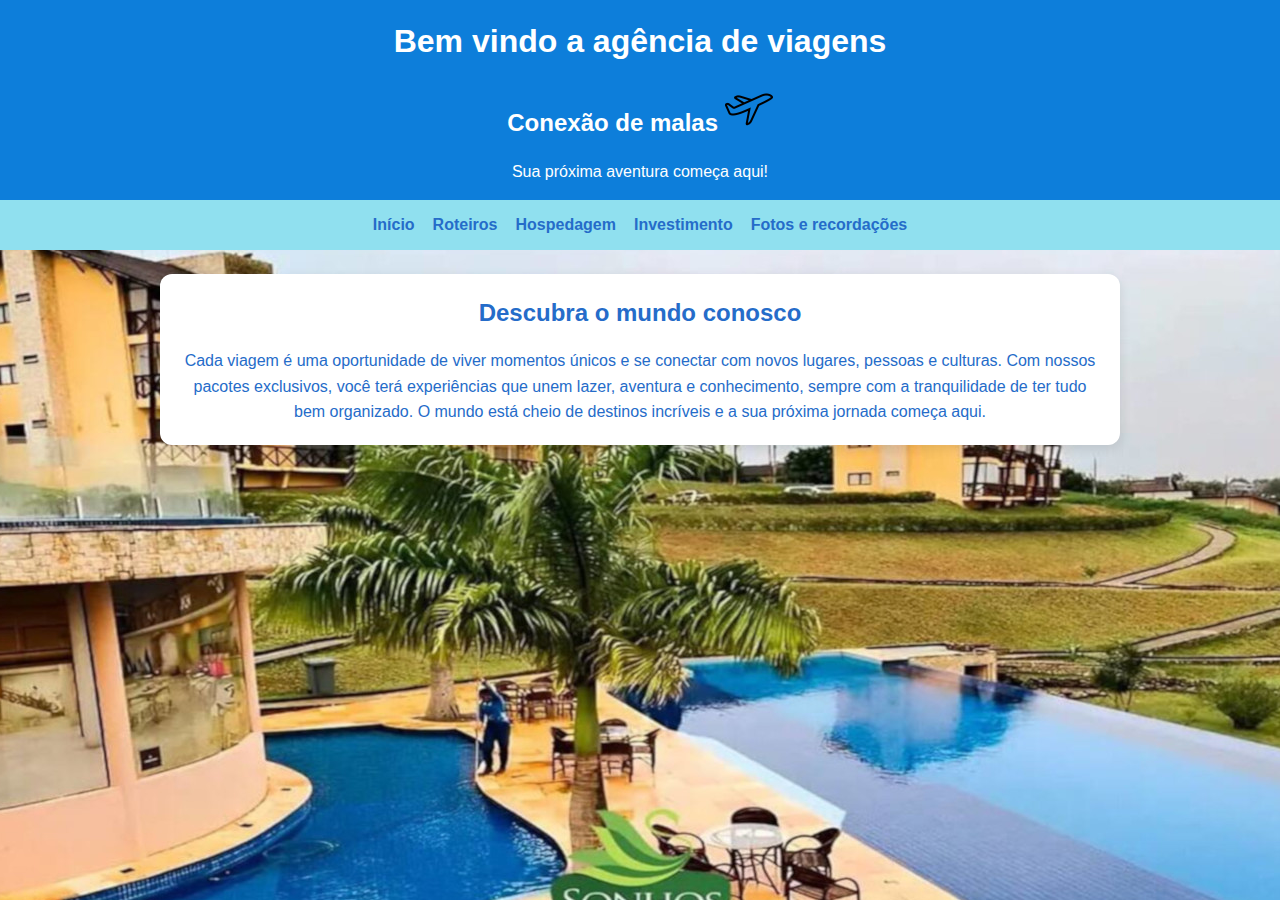
<file: index.html>
<!doctype html>
<html lang="pt-BR">
<head>
    
  <meta charset="utf-8">
  <meta name="viewport" content="width=device-width, initial-scale=1.0">
  <title>Agência de Viagens</title>
  <link rel="stylesheet" href="style.css">
</head>
<body>
    
  <header>
    <h1>Bem vindo a agência de viagens </h1>
    <h2>Conexão de malas <img src="images/Transport-Airplane-Take-Off-icon.png" alt=""></h2>
    <p>Sua próxima aventura começa aqui!</p>
  </header>
  <nav>
    <a href="index.html">Início</a>
    <a href="roteiro.html">Roteiros</a>
    <a href="fotos.html">Hospedagem</a>
    <a href="depoimentos.html">Investimento</a>
    <a href="contato.html">Fotos e recordações</a>
    
  </nav>
  <main>
    <div class="card">
      <h2>Descubra o mundo conosco</h2>
      <p>Cada viagem é uma oportunidade de viver momentos únicos e se conectar com novos lugares, pessoas e culturas. Com nossos pacotes exclusivos, você terá experiências que unem lazer, aventura e conhecimento, sempre com a tranquilidade de ter tudo bem organizado. O mundo está cheio de destinos incríveis e a sua próxima jornada começa aqui.</p>
    </div>
  </main>
</body>
</html>
</file>
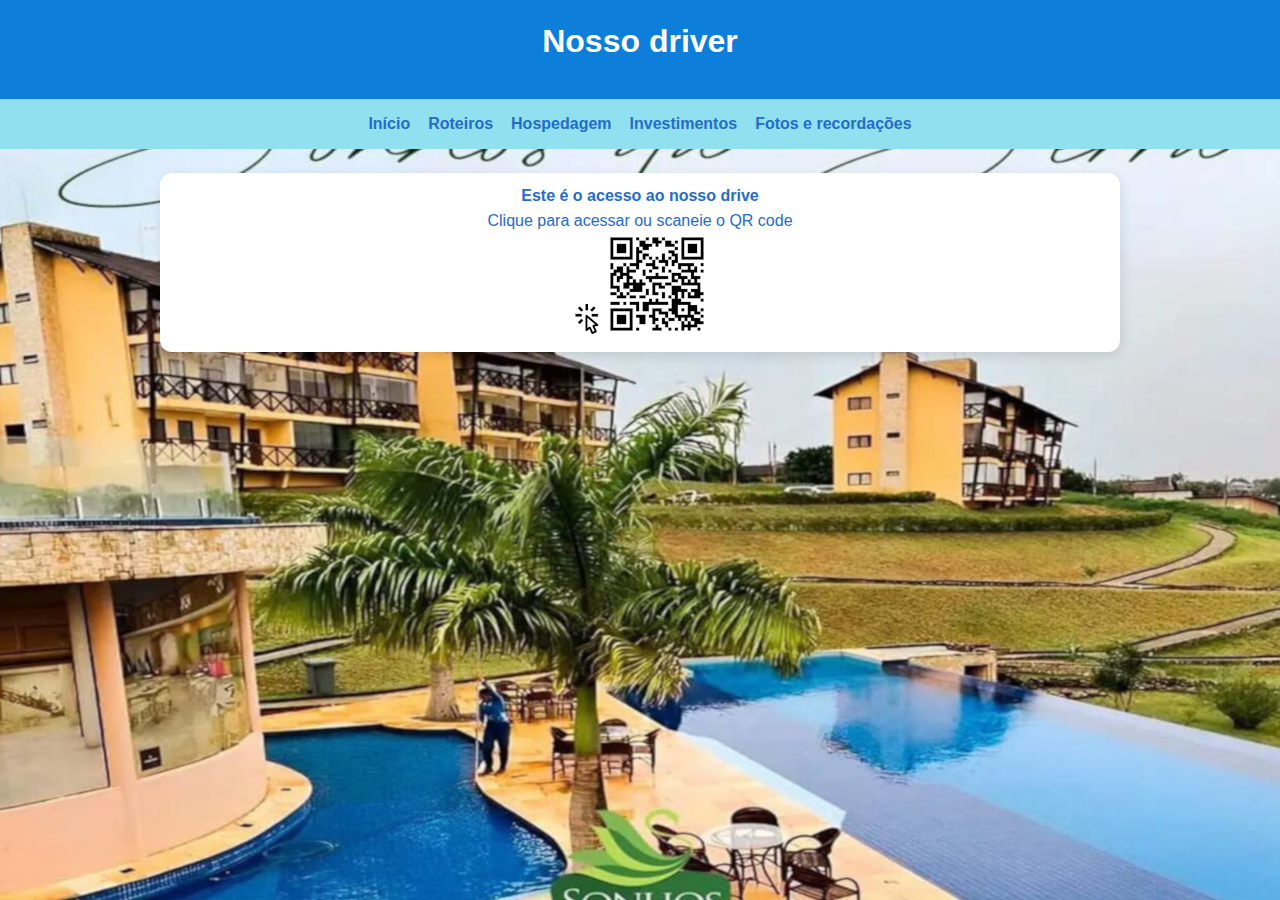
<file: contato.html>
<!doctype html>
<html lang="pt-BR">
<head>
  <meta charset="utf-8">
  <meta name="viewport" content="width=device-width, initial-scale=1.0">
  <title>Contato - Agência de Viagens</title>
  <link rel="stylesheet" href="style.css">
</head>
<body>
  <header><h1>Nosso driver</h1></header>
  <nav>
    <a href="index.html">Início</a>
    <a href="roteiro.html">Roteiros</a>
    <a href="fotos.html">Hospedagem</a>
    <a href="depoimentos.html">Investimentos</a>
    <a href="contato.html">Fotos e recordações</a>
    
  </nav>
  <main>
    <div class="recordacao">
        <strong>
            <p>Este é o acesso ao nosso drive</p>
        </strong>
        <p>Clique para acessar ou scaneie o QR code</p>
        <a href="https://drive.google.com/drive/u/1/home"><img src="images/cursor-default-click-outline-icon.png" alt=""></a>
        <img src="images/Acesso_amigos-10240.jpeg" alt="">
    </div>
  </main>
</body>
</html>
</file>
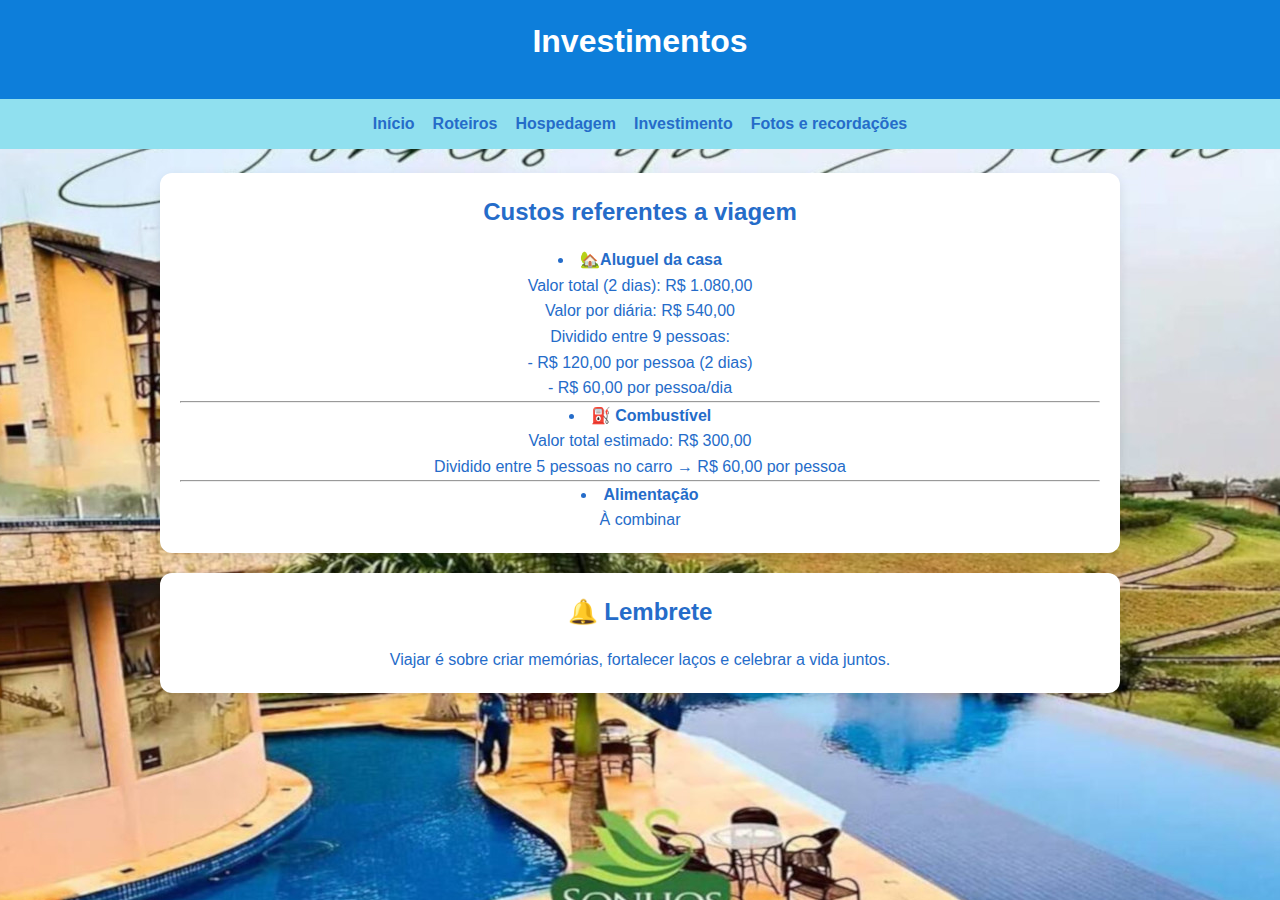
<file: depoimentos.html>
<!doctype html>
<html lang="pt-BR">
<head>
  <meta charset="utf-8">
  <meta name="viewport" content="width=device-width, initial-scale=1.0">
  <title>Depoimentos - Agência de Viagens</title>
  <link rel="stylesheet" href="style.css">
</head>
<body>
  <header><h1>Investimentos </h1></header>
  <nav>
    <a href="index.html">Início</a>
    <a href="roteiro.html">Roteiros</a>
    <a href="fotos.html">Hospedagem</a>
    <a href="depoimentos.html">Investimento</a>
    <a href="contato.html">Fotos e recordações</a>
    
  </nav>
  <main>
    <div class="card">
        <h2>Custos referentes a viagem</h2>
      <ul>
        <li><Strong>🏡Aluguel da casa</Strong></li>
        <p>Valor total (2 dias): R$ 1.080,00</p>
        <p>Valor por diária: R$ 540,00</p>
        <p>Dividido entre 9 pessoas:</p>
        <p>- R$ 120,00 por pessoa (2 dias)</p>
        <p>- R$ 60,00 por pessoa/dia</p>
        <hr>

        <li><Strong>⛽ Combustível</Strong></li>
        <p>Valor total estimado: R$ 300,00</p>
        <p>Dividido entre 5 pessoas no carro → R$ 60,00 por pessoa</p>
        <hr>
        
        <li><Strong>Alimentação</Strong></li>
        <p>À combinar</p>
      </ul>
    </div>
    <div class="card">
        <h2>🔔 Lembrete</h2>
      <p>Viajar  é sobre criar memórias, fortalecer laços e celebrar a vida juntos.</p>
    </div>
  </main>
</body>
</html>
</file>
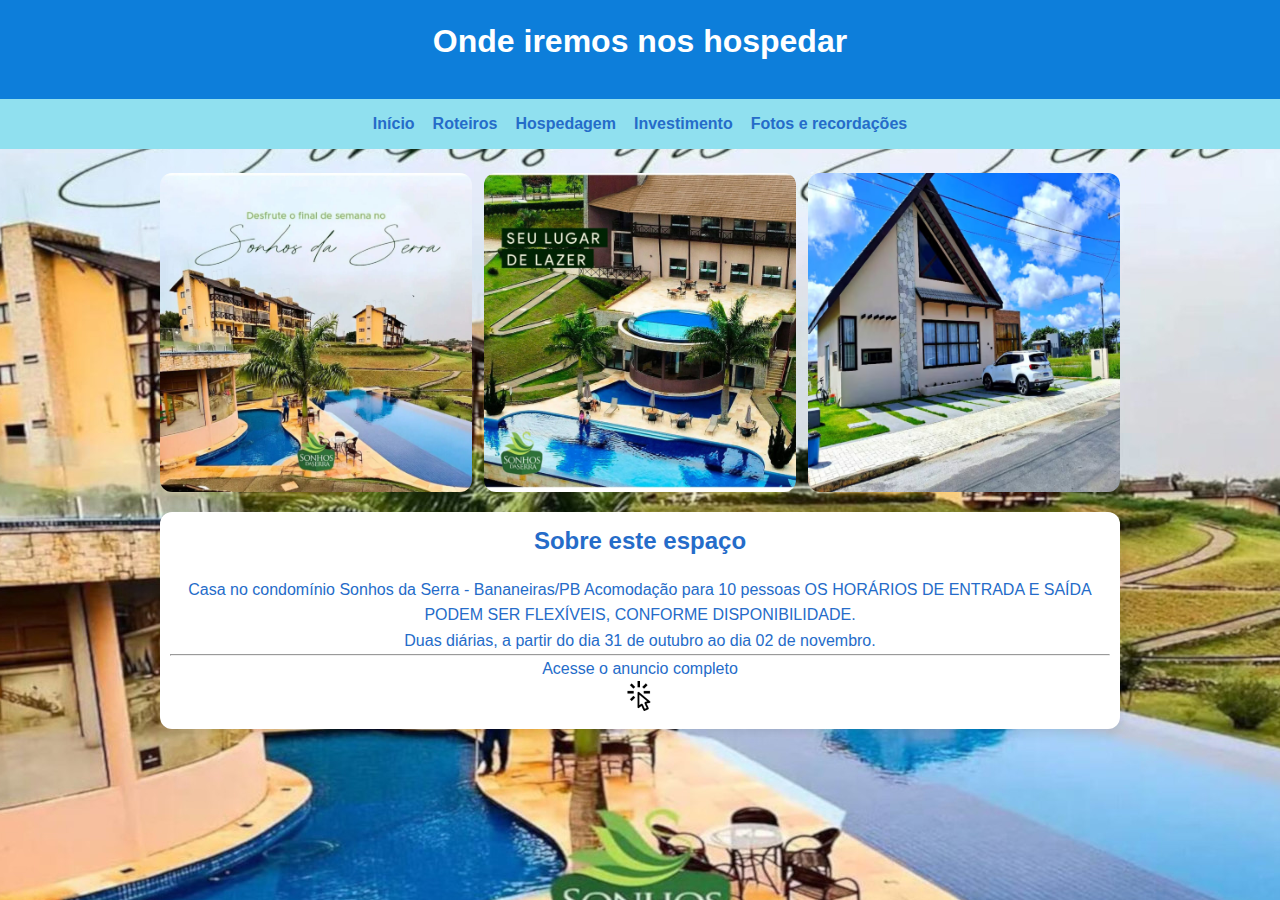
<file: fotos.html>
<!doctype html>
<html lang="pt-BR">
<head>
  <meta charset="utf-8">
  <meta name="viewport" content="width=device-width, initial-scale=1.0">
  <title>Fotos - Agência de Viagens</title>
  <link rel="stylesheet" href="style.css">
</head>
<body>
    <div class="fundo_fotos"></div>
  <header><h1>Onde iremos nos hospedar</h1></header>
  <nav>
    <a href="index.html">Início</a>
    <a href="roteiro.html">Roteiros</a>
    <a href="fotos.html">Hospedagem</a>
    <a href="depoimentos.html">Investimento</a>
    <a href="contato.html">Fotos e recordações</a>
    
  </nav>
  <main>
    <div class="gallery">
      <img src="images/d3ac717e-a36d-4d37-9821-7ec864fcf0be.jpeg" alt="Praia">
      <img src="images/d3ed5f04-dccb-44bb-bf28-af0e6115902c.jpeg" alt="Montanhas">
      <img src="images/img-bananeiras.jpeg" alt="Cidade">
    </div>
    <div class="card-link">
        <h2>Sobre este espaço</h2>
        <p>Casa no condomínio Sonhos da Serra - Bananeiras/PB
Acomodação para 10 pessoas
OS HORÁRIOS DE ENTRADA E SAÍDA PODEM SER FLEXÍVEIS, CONFORME DISPONIBILIDADE.
</p>
        <p>Duas diárias, a partir do dia 31 de outubro ao dia 02 de novembro.</p>
        <hr>
        <p>Acesse o anuncio completo</p>
        <p ><a href="https://www.airbnb.com.br/rooms/1338525051490628995?adults=9&check_in=2025-10-31&check_out=2025-11-02&search_mode=regular_search&source_impression_id=p3_1756480605_P3TMWyAvpTPivvxX&previous_page_section_name=1000&federated_search_id=83c9fbcd-5d9c-4708-b864-5fdf2a121b74"><img src="images/cursor-default-click-outline-icon.png" target="_blank" alt="icone clicável" style="cursor: pointer"></a></p>
    </div>

  </main>
</body>
</html>
</file>
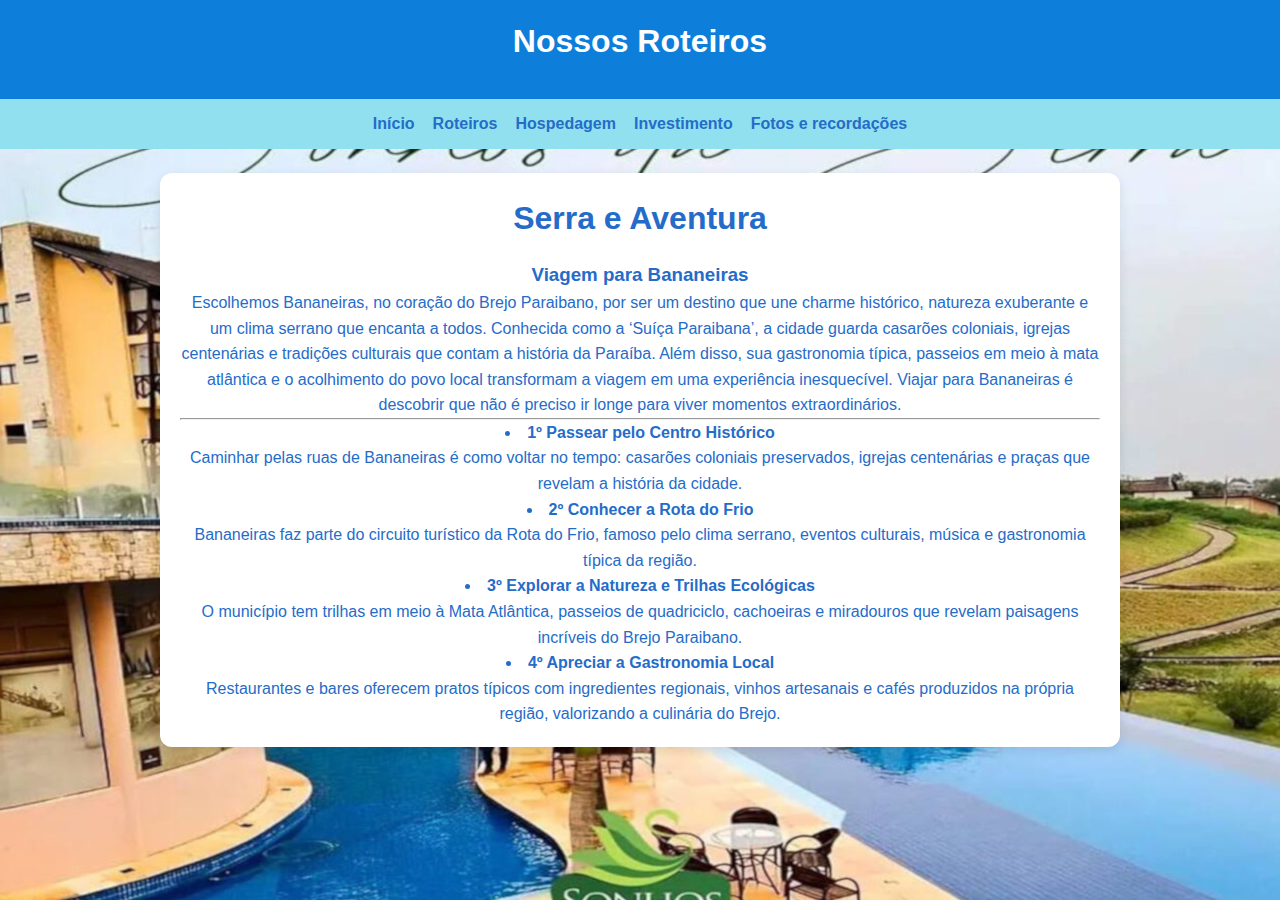
<file: roteiro.html>
<!doctype html>
<html lang="pt-BR">
<head>
  <meta charset="utf-8">
  <meta name="viewport" content="width=device-width, initial-scale=1.0">
  <title>Roteiros - Agência de Viagens</title>
  <link rel="stylesheet" href="style.css">
</head>
<body>
  <header><h1>Nossos Roteiros</h1></header>
  <nav>
    <a href="index.html">Início</a>
    <a href="roteiro.html">Roteiros</a>
    <a href="fotos.html">Hospedagem</a>
    <a href="depoimentos.html">Investimento</a>
    <a href="contato.html">Fotos e recordações</a>
    
  </nav>
  <main>
      <div class="card">
        <h1>Serra e Aventura</h1>
        <h3>Viagem para Bananeiras</h3>
        <p>Escolhemos Bananeiras, no coração do Brejo Paraibano, por ser um destino que une charme histórico, natureza exuberante e um clima serrano que encanta a todos. Conhecida como a ‘Suíça Paraibana’, a cidade guarda casarões coloniais, igrejas centenárias e tradições culturais que contam a história da Paraíba. Além disso, sua gastronomia típica, passeios em meio à mata atlântica e o acolhimento do povo local transformam a viagem em uma experiência inesquecível. Viajar para Bananeiras é descobrir que não é preciso ir longe para viver momentos extraordinários.</p>
        <hr>
        <ul>
            <li><strong>1º Passear pelo Centro Histórico</strong></li>
            <p>Caminhar pelas ruas de Bananeiras é como voltar no tempo: casarões coloniais preservados, igrejas centenárias e praças que revelam a história da cidade.</p>
            <li><strong>2º Conhecer a Rota do Frio</strong></li>
            <p>Bananeiras faz parte do circuito turístico da Rota do Frio, famoso pelo clima serrano, eventos culturais, música e gastronomia típica da região.</p>
            <li><strong>3º Explorar a Natureza e Trilhas Ecológicas</strong></li>
            <p>O município tem trilhas em meio à Mata Atlântica, passeios de quadriciclo, cachoeiras e miradouros que revelam paisagens incríveis do Brejo Paraibano.</p>
            <strong>
                <li>4º Apreciar a Gastronomia Local</li>
            </strong>
            <p>Restaurantes e bares oferecem pratos típicos com ingredientes regionais, vinhos artesanais e cafés produzidos na própria região, valorizando a culinária do Brejo.</p>
        </ul>
        
        
        
    </div>
    
  </main>
</body>
</html>
</file>
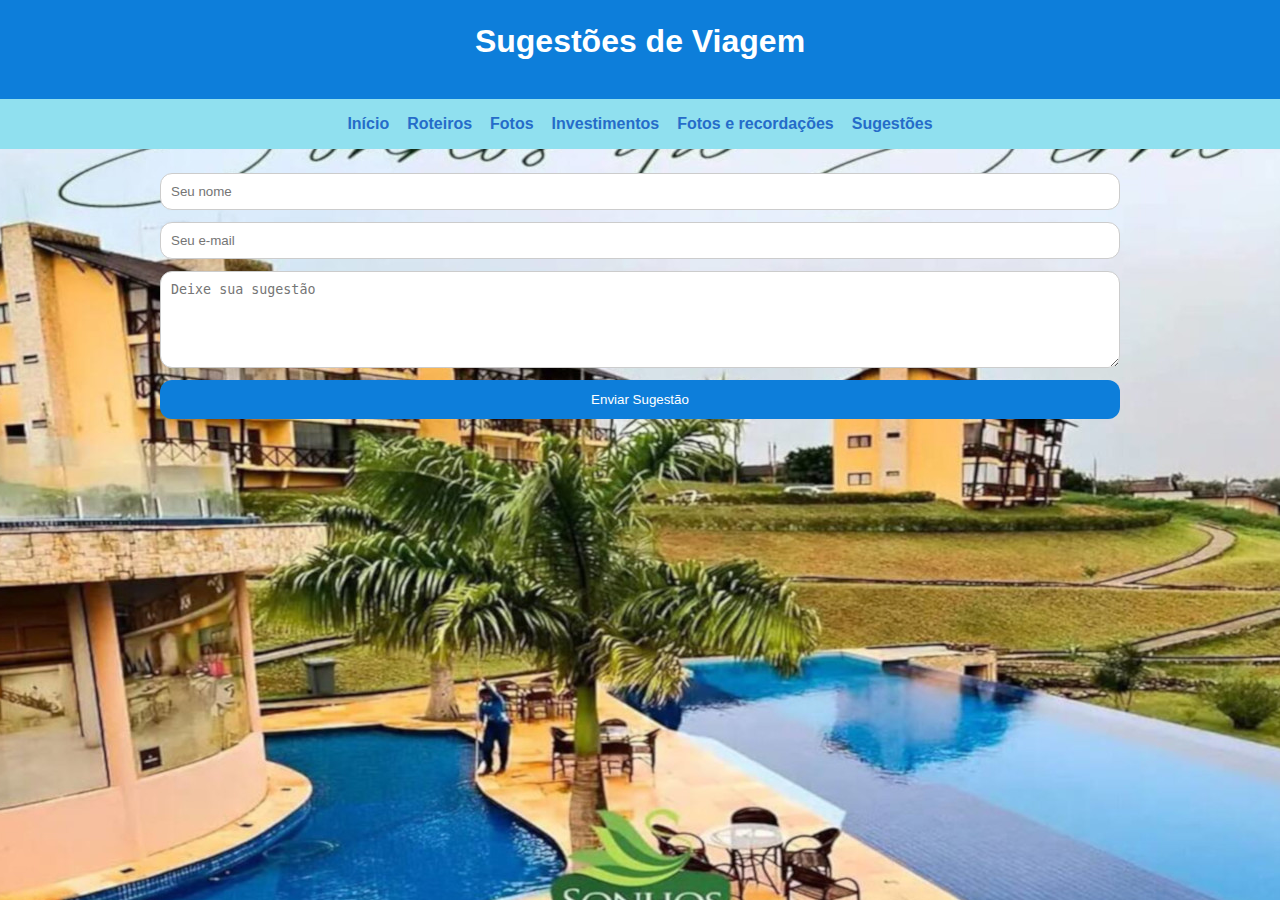
<file: sugestoes.html>
<!doctype html>
<html lang="pt-BR">
<head>
  <meta charset="utf-8">
  <meta name="viewport" content="width=device-width, initial-scale=1.0">
  <title>Sugestões - Agência de Viagens</title>
  <link rel="stylesheet" href="style.css">
</head>
<body>
  <header><h1>Sugestões de Viagem</h1></header>
  <nav>
    <a href="index.html">Início</a>
    <a href="roteiro.html">Roteiros</a>
    <a href="fotos.html">Fotos</a>
    <a href="depoimentos.html">Investimentos</a>
    <a href="contato.html">Fotos e recordações</a>
    <a href="sugestoes.html">Sugestões</a>
  </nav>
  <main>
    <form>
      <input type="text" placeholder="Seu nome" required>
      <input type="email" placeholder="Seu e-mail" required>
      <textarea placeholder="Deixe sua sugestão" rows="5" required></textarea>
      <button type="submit">Enviar Sugestão</button>
    </form>
  </main>
</body>
</html>
</file>
<file: style.css>
:root {
  --bg: #f5fbff;
  --accent: #0d7eda;
  --accent-light: #90e0ef;
  --text: #256cc9;
  --muted: #555;
  --radius: 12px;
  font-family: Arial, sans-serif;
}

* { box-sizing: border-box; margin: 0; padding: 0; }
body {
  background: var(--bg);
  color: var(--text);
  line-height: 1.6;
  background: url(images/foto-fundo.jpeg) no-repeat center center fixed;
  background-size: auto;
  margin: 0;
  color: var(--text);
  line-height: 1.6;
}
header {
  background: var(--accent);
  color: white;
  padding: 16px;
  text-align: center;
}
nav {
  background: var(--accent-light);
  display: flex;
  justify-content: center;
  gap: 18px;
  padding: 12px;
}
nav a {
  color: var(--text);
  text-decoration: none;
  font-weight: bold;
}
nav a:hover { text-decoration: underline; }

main {
  max-width: 1000px;
  margin: 24px auto;
  padding: 0 20px;
}

h1, h2 {
  margin-bottom: 16px;
}

.card {
    text-align: center;
  background: white;
  border-radius: var(--radius);
  box-shadow: 0 4px 12px rgba(0,0,0,0.1);
  padding: 20px;
  margin-bottom: 20px;
}

.gallery {
  display: grid;
  grid-template-columns: repeat(auto-fit,minmax(250px,1fr));
  gap: 12px;
  
}
.gallery img {
  width: 100%;
  border-radius: var(--radius);
  margin-bottom: 20px;
}

form {
  display: flex;
  flex-direction: column;
  gap: 12px;
}
form input, form textarea {
  padding: 10px;
  border: 1px solid #ccc;
  border-radius: var(--radius);
}
form button {
  background: var(--accent);
  color: white;
  padding: 12px;
  border: none;
  border-radius: var(--radius);
  cursor: pointer;
}
form button:hover { background: #0096c7; }

.card-link{
    text-align: center;
  background: white;
  border-radius: var(--radius);
  box-shadow: 2px 4px 12px rgba(0,0,0,0.1);
  padding: 10px;
  margin-bottom: 20px;
}

ul {
  list-style-position: inside; /* deixa o bullet próximo do texto */
  padding-left: 0;             /* remove recuo padrão */
  margin-left: 0;              /* remove margem padrão */
}
.recordacao{
    text-align: center;
  background: white;
  border-radius: var(--radius);
  box-shadow: 2px 4px 12px rgba(0,0,0,0.1);
  padding: 10px;
  margin-bottom: 20px;
}

/* Media query para telas menores que 768px (tablets e smartphones) */
@media (max-width: 768px) {
  body {
    /* Ajusta a imagem de fundo para que ela cubra a tela inteira em dispositivos móveis */
    background-size: cover;
  }

  nav {
    /* Mude a navegação para um layout de coluna para que os links não fiquem amontoados */
    flex-direction: column;
    gap: 8px; /* Ajuste o espaço entre os links */
  }

  main {
    /* Reduz o padding em telas menores para aproveitar melhor o espaço */
    padding: 0 10px;
  }

  .gallery {
    /* Altera o layout da galeria para que as imagens fiquem uma abaixo da outra em telas menores */
    grid-template-columns: 1fr;
  }

  .gallery img {
    /* Garantir que as imagens se ajustem bem */
    width: 100%;
    height: auto;
  }
}

/* Media query para telas ainda menores, como smartphones */
@media (max-width: 480px) {
  header {
    /* Reduz o padding do cabeçalho */
    padding: 10px;
  }

  h1, h2 {
    /* Reduz o tamanho das fontes em telas menores */
    font-size: 1.5em;
  }
}
</file>
